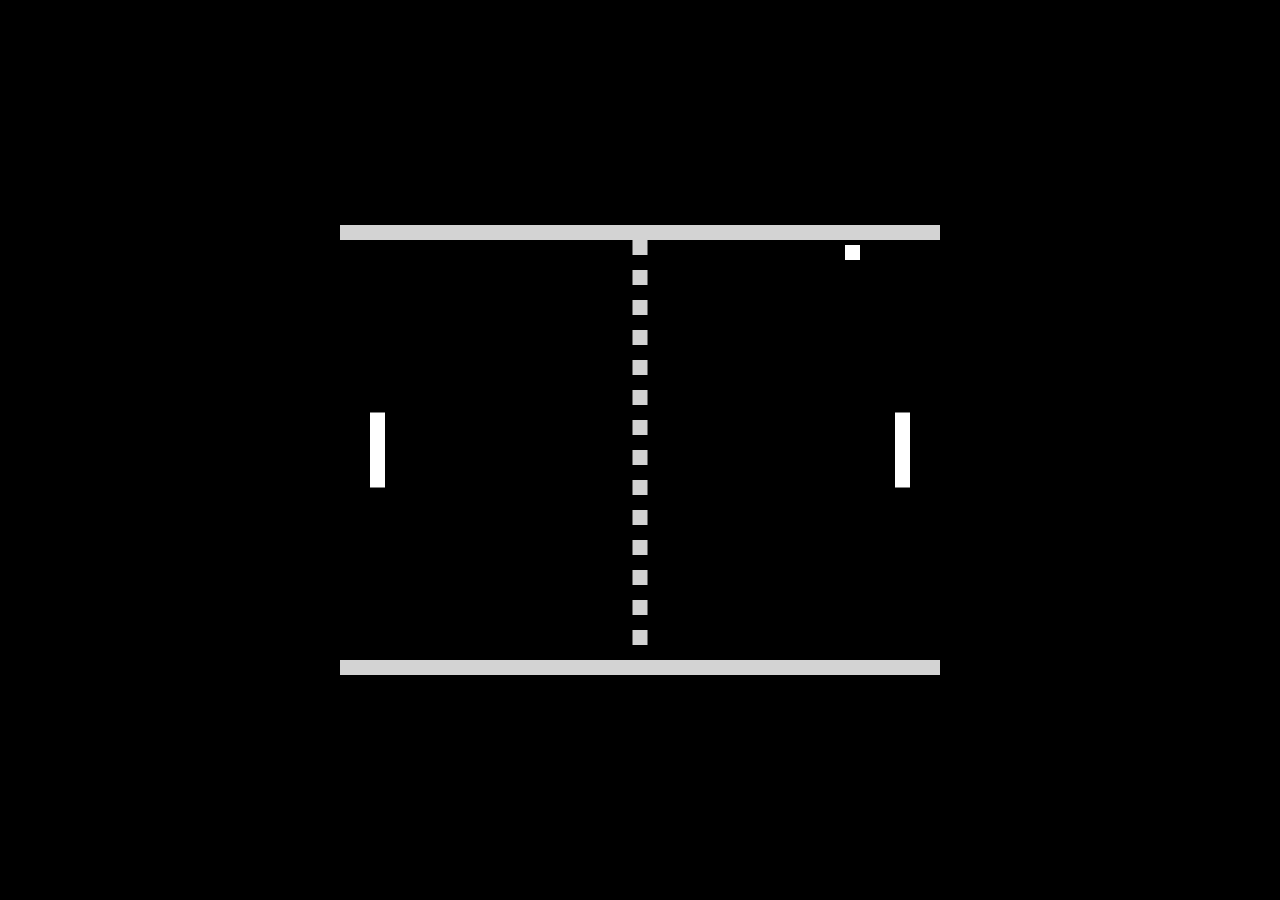
<file: pong.html>
<!DOCTYPE html>
<html>
<head>
  <title>Basic Pong HTML Game</title>
  <meta charset="UTF-8">
  <style>
  html, body {
    height: 100%;
    margin: 0;
  }

  body {
    background: black;
    display: flex;
    align-items: center;
    justify-content: center;
  }
  </style>
</head>
<body>
<canvas width="600" height="450" id="game"></canvas>
<script>
const canvas = document.getElementById('game');
const context = canvas.getContext('2d');
const grid = 15;
const paddleHeight = grid * 5; // 80
const maxPaddleY = canvas.height - grid - paddleHeight;

var paddleSpeed = 6;
var ballSpeed = 5;

const leftPaddle = {
  // start in the middle of the game on the left side
  x: grid * 2,
  y: canvas.height / 2 - paddleHeight / 2,
  width: grid,
  height: paddleHeight,

  // paddle velocity
  dy: 0
};
const rightPaddle = {
  // start in the middle of the game on the right side
  x: canvas.width - grid * 3,
  y: canvas.height / 2 - paddleHeight / 2,
  width: grid,
  height: paddleHeight,

  // paddle velocity
  dy: 0
};
const ball = {
  // start in the middle of the game
  x: canvas.width / 2,
  y: canvas.height / 2,
  width: grid,
  height: grid,

  // keep track of when need to reset the ball position
  resetting: false,

  // ball velocity (start going to the top-right corner)
  dx: ballSpeed,
  dy: -ballSpeed
};

// check for collision between two objects using axis-aligned bounding box (AABB)
// @see https://developer.mozilla.org/en-US/docs/Games/Techniques/2D_collision_detection
function collides(obj1, obj2) {
  return obj1.x < obj2.x + obj2.width &&
         obj1.x + obj1.width > obj2.x &&
         obj1.y < obj2.y + obj2.height &&
         obj1.y + obj1.height > obj2.y;
}

// game loop
function loop() {
  requestAnimationFrame(loop);
  context.clearRect(0,0,canvas.width,canvas.height);

  // move paddles by their velocity
  leftPaddle.y += leftPaddle.dy;
  rightPaddle.y += rightPaddle.dy;

  // prevent paddles from going through walls
  if (leftPaddle.y < grid) {
    leftPaddle.y = grid;
  }
  else if (leftPaddle.y > maxPaddleY) {
    leftPaddle.y = maxPaddleY;
  }

  if (rightPaddle.y < grid) {
    rightPaddle.y = grid;
  }
  else if (rightPaddle.y > maxPaddleY) {
    rightPaddle.y = maxPaddleY;
  }

  // draw paddles
  context.fillStyle = 'white';
  context.fillRect(leftPaddle.x, leftPaddle.y, leftPaddle.width, leftPaddle.height);
  context.fillRect(rightPaddle.x, rightPaddle.y, rightPaddle.width, rightPaddle.height);

  // move ball by its velocity
  ball.x += ball.dx;
  ball.y += ball.dy;

  // prevent ball from going through walls by changing its velocity
  if (ball.y < grid) {
    ball.y = grid;
    ball.dy *= -1;
  }
  else if (ball.y + grid > canvas.height - grid) {
    ball.y = canvas.height - grid * 2;
    ball.dy *= -1;
  }

  // reset ball if it goes past paddle (but only if we haven't already done so)
  if ( (ball.x < 0 || ball.x > canvas.width) && !ball.resetting) {
    ball.resetting = true;

    // give some time for the player to recover before launching the ball again
    setTimeout(() => {
      ball.resetting = false;
      ball.x = canvas.width / 2;
      ball.y = canvas.height / 2;
    }, 400);
  }

  // check to see if ball collides with paddle. if they do change x velocity
  if (collides(ball, leftPaddle)) {
    ball.dx *= -1;

    // move ball next to the paddle otherwise the collision will happen again
    // in the next frame
    ball.x = leftPaddle.x + leftPaddle.width;
  }
  else if (collides(ball, rightPaddle)) {
    ball.dx *= -1;

    // move ball next to the paddle otherwise the collision will happen again
    // in the next frame
    ball.x = rightPaddle.x - ball.width;
  }

  // draw ball
  context.fillRect(ball.x, ball.y, ball.width, ball.height);

  // draw walls
  context.fillStyle = 'lightgrey';
  context.fillRect(0, 0, canvas.width, grid);
  context.fillRect(0, canvas.height - grid, canvas.width, canvas.height);

  // draw dotted line down the middle
  for (let i = grid; i < canvas.height - grid; i += grid * 2) {
    context.fillRect(canvas.width / 2 - grid / 2, i, grid, grid);
  }
}

// listen to keyboard events to move the paddles
document.addEventListener('keydown', function(e) {

  // up arrow key
  if (e.which === 38) {
    rightPaddle.dy = -paddleSpeed;
  }
  // down arrow key
  else if (e.which === 40) {
    rightPaddle.dy = paddleSpeed;
  }

  // w key
  if (e.which === 87) {
    leftPaddle.dy = -paddleSpeed;
  }
  // a key
  else if (e.which === 83) {
    leftPaddle.dy = paddleSpeed;
  }
});

// listen to keyboard events to stop the paddle if key is released
document.addEventListener('keyup', function(e) {
  if (e.which === 38 || e.which === 40) {
    rightPaddle.dy = 0;
  }

  if (e.which === 83 || e.which === 87) {
    leftPaddle.dy = 0;
  }
});

// start the game
requestAnimationFrame(loop);
</script>
</body>
</html>
</file>
